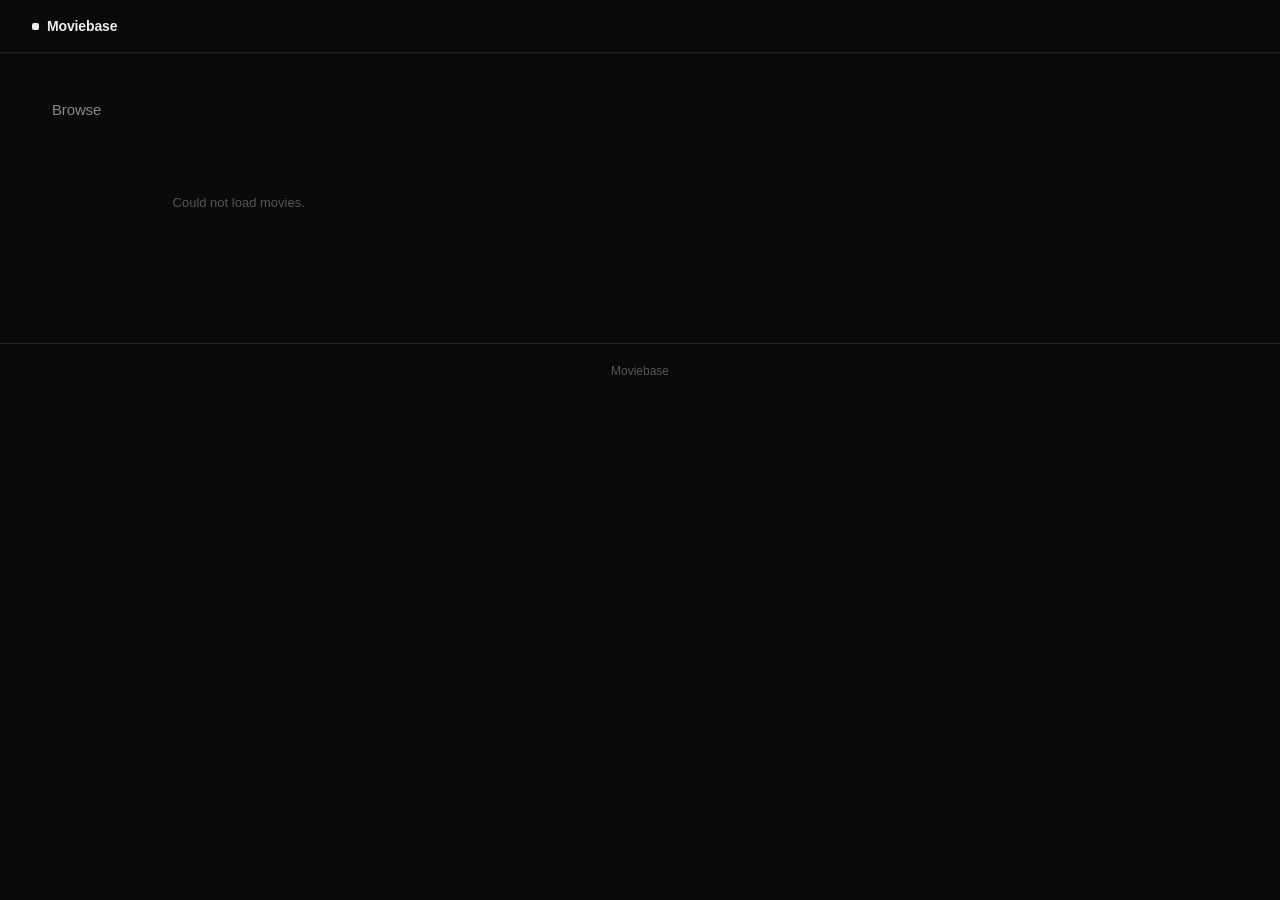
<file: index.html>
<!DOCTYPE html>
<html lang="en">
<head>
<meta charset="UTF-8">
<meta name="viewport" content="width=device-width, initial-scale=1">
<title>Moviebase</title>
<link rel="icon" type="image/png" href="favicon.png">
<link rel="stylesheet" href="style.css">
</head>
<body>

<header>
  <a class="brand" href="index.html"><span class="dot"></span>Moviebase</a>
</header>

<main>
  <p class="page-title">Browse</p>
  <div id="movies" class="grid"></div>
</main>

<footer>Moviebase</footer>

<script>
  const API_URL = "https://moviebase-backend-0c76.onrender.com";
  const container = document.getElementById("movies");

  function escapeHtml(str) {
    const div = document.createElement("div");
    div.textContent = str == null ? "" : String(str);
    return div.innerHTML;
  }

  fetch(API_URL + "/movies")
    .then(function(res) { return res.json(); })
    .then(function(movies) {
      if (!movies || movies.length === 0) {
        container.innerHTML = "<p class='state-msg'>No movies available.</p>";
        return;
      }
      container.innerHTML = "";
      movies.forEach(function(movie) {
        const card = document.createElement("div");
        card.className = "card";
        card.onclick = function() {
          window.location.href = "movie.html?id=" + encodeURIComponent(movie.id);
        };
        card.innerHTML =
          "<img class='thumb' src='" + escapeHtml(movie.thumbnail) + "' alt='' loading='lazy'>" +
          "<div class='body'>" +
            "<h3>" + escapeHtml(movie.title) + "</h3>" +
            "<p class='meta'><span>" + escapeHtml(movie.year) + "</span><span class='rating'>" + escapeHtml(movie.rating) + "</span></p>" +
            "<p class='desc'>" + escapeHtml(movie.description) + "</p>" +
          "</div>";
        container.appendChild(card);
      });
    })
    .catch(function(err) {
      container.innerHTML = "<p class='state-msg'>Could not load movies.</p>";
      console.error(err);
    });
</script>

</body>
</html>
</file>
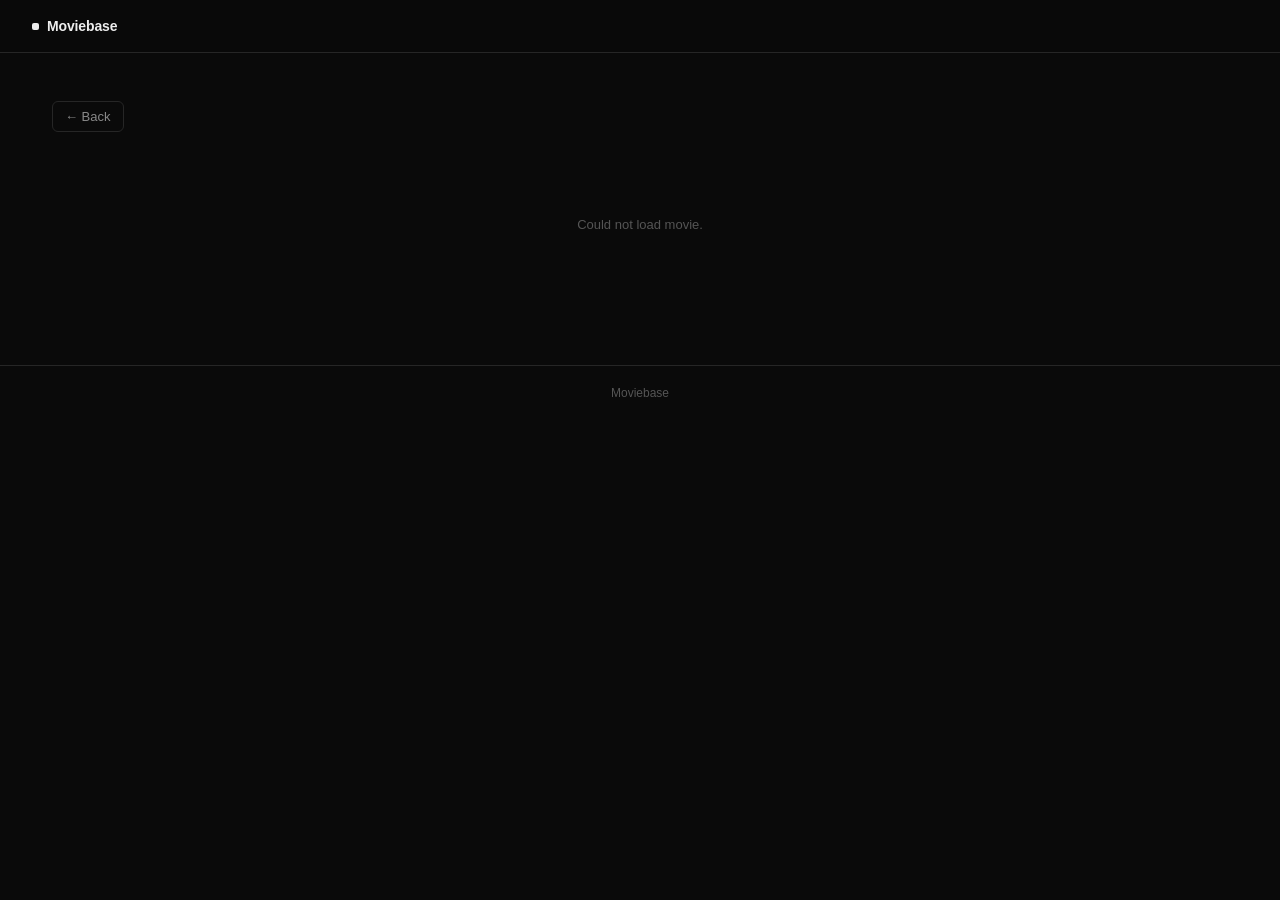
<file: movie.html>
<!DOCTYPE html>
<html lang="en">
<head>
<meta charset="UTF-8">
<meta name="viewport" content="width=device-width, initial-scale=1">
<title>Movie · Moviebase</title>
<link rel="icon" type="image/png" href="/assets/favicon.png">
<link rel="stylesheet" href="style.css">
</head>
<body>

<header>
  <a class="brand" href="index.html"><span class="dot"></span>Moviebase</a>
</header>

<main>
  <a class="back-link" href="index.html">&larr; Back</a>
  <div id="movie-detail" class="movie-detail"></div>
</main>

<footer>Moviebase</footer>

<script>
  const API_URL = "https://moviebase-backend-0c76.onrender.com";
  const params = new URLSearchParams(window.location.search);
  const id = params.get("id");
  const detail = document.getElementById("movie-detail");

  function escapeHtml(str) {
    const div = document.createElement("div");
    div.textContent = str == null ? "" : String(str);
    return div.innerHTML;
  }

  fetch(API_URL + "/movies/" + encodeURIComponent(id))
    .then(function(res) { return res.json(); })
    .then(function(movie) {
      if (!movie || movie.status === "not found") {
        detail.innerHTML = "<p class='state-msg'>Movie not found.</p>";
        return;
      }
      detail.innerHTML =
        "<video controls src='" + escapeHtml(movie.videoUrl) + "'></video>" +
        "<h1>" + escapeHtml(movie.title) + "</h1>" +
        "<p class='meta'><span>" + escapeHtml(movie.year) + "</span><span>Rating " + escapeHtml(movie.rating) + "</span></p>" +
        "<p class='desc'>" + escapeHtml(movie.description) + "</p>";
    })
    .catch(function(err) {
      detail.innerHTML = "<p class='state-msg'>Could not load movie.</p>";
      console.error(err);
    });
</script>

</body>
</html>
</file>
<file: style.css>
:root {
  --bg: #0a0a0a;
  --surface: #111111;
  --border: #262626;
  --border-hover: #3a3a3a;
  --text: #ededed;
  --text-dim: #888888;
  --text-faint: #555555;
  --accent: #ededed;
}
* {
  box-sizing: border-box;
}
body {
  font-family: -apple-system, BlinkMacSystemFont, "Segoe UI", Helvetica, Arial, sans-serif;
  background: var(--bg);
  color: var(--text);
  margin: 0;
  padding: 0;
  -webkit-font-smoothing: antialiased;
}
header {
  border-bottom: 1px solid var(--border);
  padding: 18px 32px;
  display: flex;
  align-items: center;
  justify-content: space-between;
  position: sticky;
  top: 0;
  background: rgba(10, 10, 10, 0.85);
  backdrop-filter: blur(8px);
  z-index: 10;
}
.brand {
  font-size: 14px;
  font-weight: 600;
  letter-spacing: -0.01em;
  color: var(--text);
  text-decoration: none;
  display: flex;
  align-items: center;
  gap: 8px;
}
.brand .dot {
  width: 7px;
  height: 7px;
  background: var(--text);
  border-radius: 2px;
}
main {
  max-width: 1240px;
  margin: 0 auto;
  padding: 48px 32px 80px;
}
.page-title {
  font-size: 15px;
  font-weight: 500;
  color: var(--text-dim);
  margin: 0 0 24px;
  letter-spacing: -0.01em;
}
.grid {
  display: grid;
  grid-template-columns: repeat(auto-fill, minmax(280px, 1fr));
  gap: 28px;
}
.card {
  background: var(--bg);
  cursor: pointer;
  padding: 0;
  display: flex;
  flex-direction: column;
  border: 1px solid var(--border);
  border-radius: 8px;
  overflow: hidden;
  transition: background 0.15s ease, border-color 0.15s ease;
}
.card:hover {
  background: var(--surface);
  border-color: var(--border-hover);
}
.card .thumb {
  width: 100%;
  aspect-ratio: 5 / 3;
  object-fit: cover;
  display: block;
  border-bottom: 1px solid var(--border);
  background: var(--surface);
}
.card .body {
  padding: 20px 22px 24px;
}
.card h3 {
  font-size: 17px;
  font-weight: 500;
  margin: 0 0 8px;
  letter-spacing: -0.01em;
  color: var(--text);
}
.card .meta {
  font-size: 13px;
  color: var(--text-faint);
  margin: 0 0 10px;
  display: flex;
  gap: 10px;
}
.card .desc {
  font-size: 14px;
  color: var(--text-dim);
  margin: 0;
  line-height: 1.55;
  overflow: hidden;
  display: -webkit-box;
  -webkit-line-clamp: 2;
  -webkit-box-orient: vertical;
}
.rating {
  color: var(--text-dim);
}
.state-msg {
  color: var(--text-faint);
  font-size: 13px;
  padding: 40px 0;
  text-align: center;
}
/* movie detail page */
.back-link {
  display: inline-flex;
  align-items: center;
  gap: 6px;
  font-size: 13px;
  color: var(--text-dim);
  text-decoration: none;
  border: 1px solid var(--border);
  padding: 7px 12px;
  border-radius: 6px;
  margin-bottom: 32px;
  transition: border-color 0.15s ease, color 0.15s ease;
}
.back-link:hover {
  border-color: var(--border-hover);
  color: var(--text);
}
.movie-detail video {
  width: 100%;
  max-height: 560px;
  background: #000;
  border: 1px solid var(--border);
  display: block;
}
.movie-detail h1 {
  font-size: 22px;
  font-weight: 600;
  letter-spacing: -0.02em;
  margin: 28px 0 8px;
}
.movie-detail .meta {
  font-size: 13px;
  color: var(--text-dim);
  margin: 0 0 18px;
  display: flex;
  gap: 14px;
}
.movie-detail .desc {
  font-size: 14px;
  line-height: 1.65;
  color: var(--text-dim);
  max-width: 640px;
  margin: 0;
}
footer {
  border-top: 1px solid var(--border);
  padding: 20px 32px;
  font-size: 12px;
  color: var(--text-faint);
  text-align: center;
}
</file>
